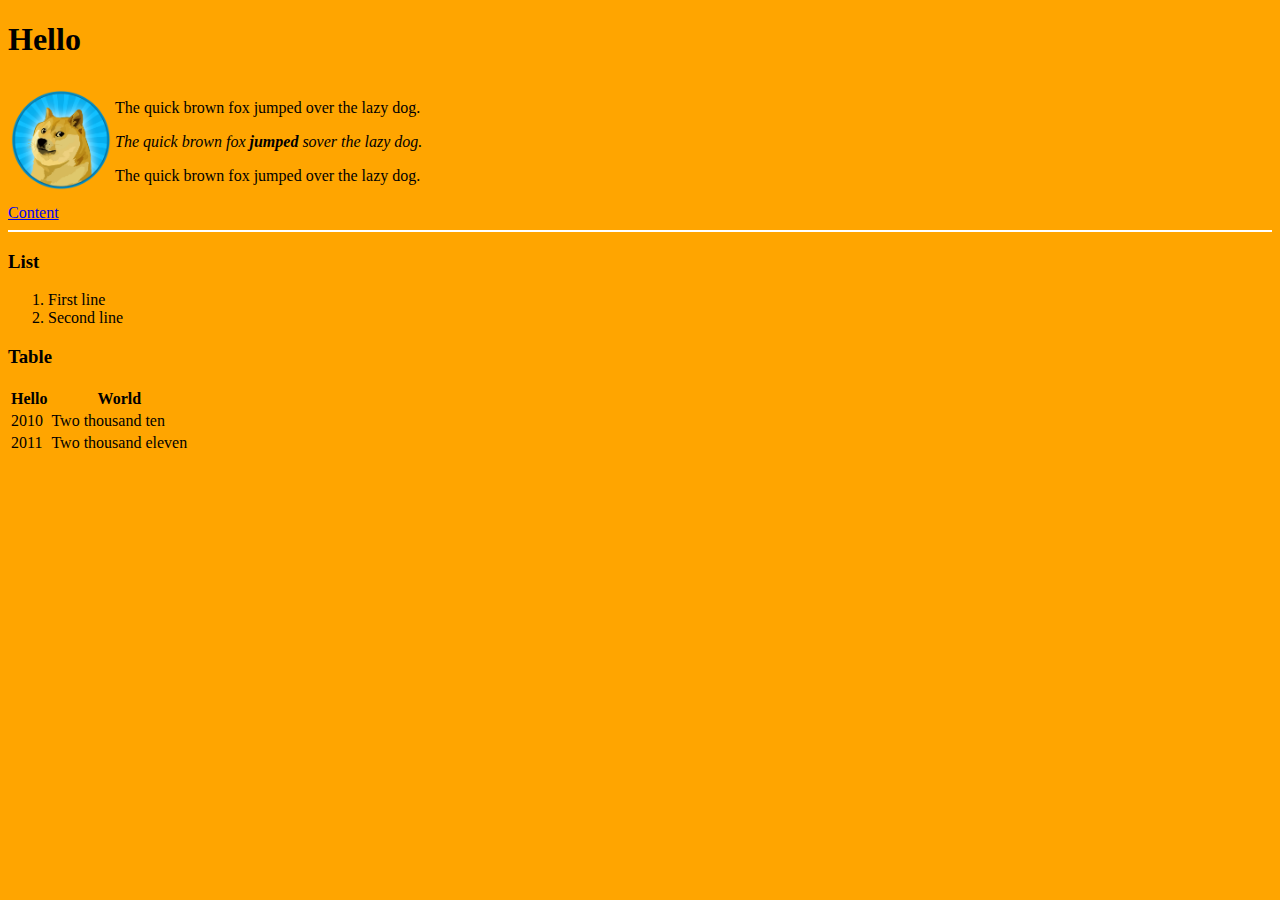
<file: index.html>
<!DOCTYPE html>

<html>

    <head>
        <meta charset="utf-8">
        <title>Hello World!</title>
        <link rel="stylesheet" href="styles.css">
    </head>

    <body>
        <h1>Hello</h1>
        <table>
            <tr>
                <td>
                    <img src="doge.png" alt="Doge not loaded" , width="100" , height="100">
                </td>
                <td>
                    <p>The quick brown fox jumped over the lazy dog.</p>
                    <p><em>The quick brown fox <strong>jumped</strong> sover the lazy dog.</em></p>
                    <p>The quick brown fox jumped over the lazy dog.</p>
                </td>
            </tr>
        </table>

        <a href="content.html">Content</a>

        <hr>

        <h3>List</h3>
        <ol>
            <li>First line</li>
            <li>Second line</li>
        </ol>

        <h3>Table</h3>
        <table>
            <thead>
                <tr>
                    <th>Hello</th>
                    <th>World</th>
                </tr>
            </thead>
            <tr>
                <td>2010</td>
                <td>Two thousand ten</td>
            </tr>
            <tr>
                <td>2011</td>
                <td>Two thousand eleven</td>
            </tr>
        </table>
    </body>

</html>
</file>
<file: styles.css>
body {
    background-color: orange;
}

hr {
    background-color: white;
    border-style: none;
    height: 2px;
}
</file>
